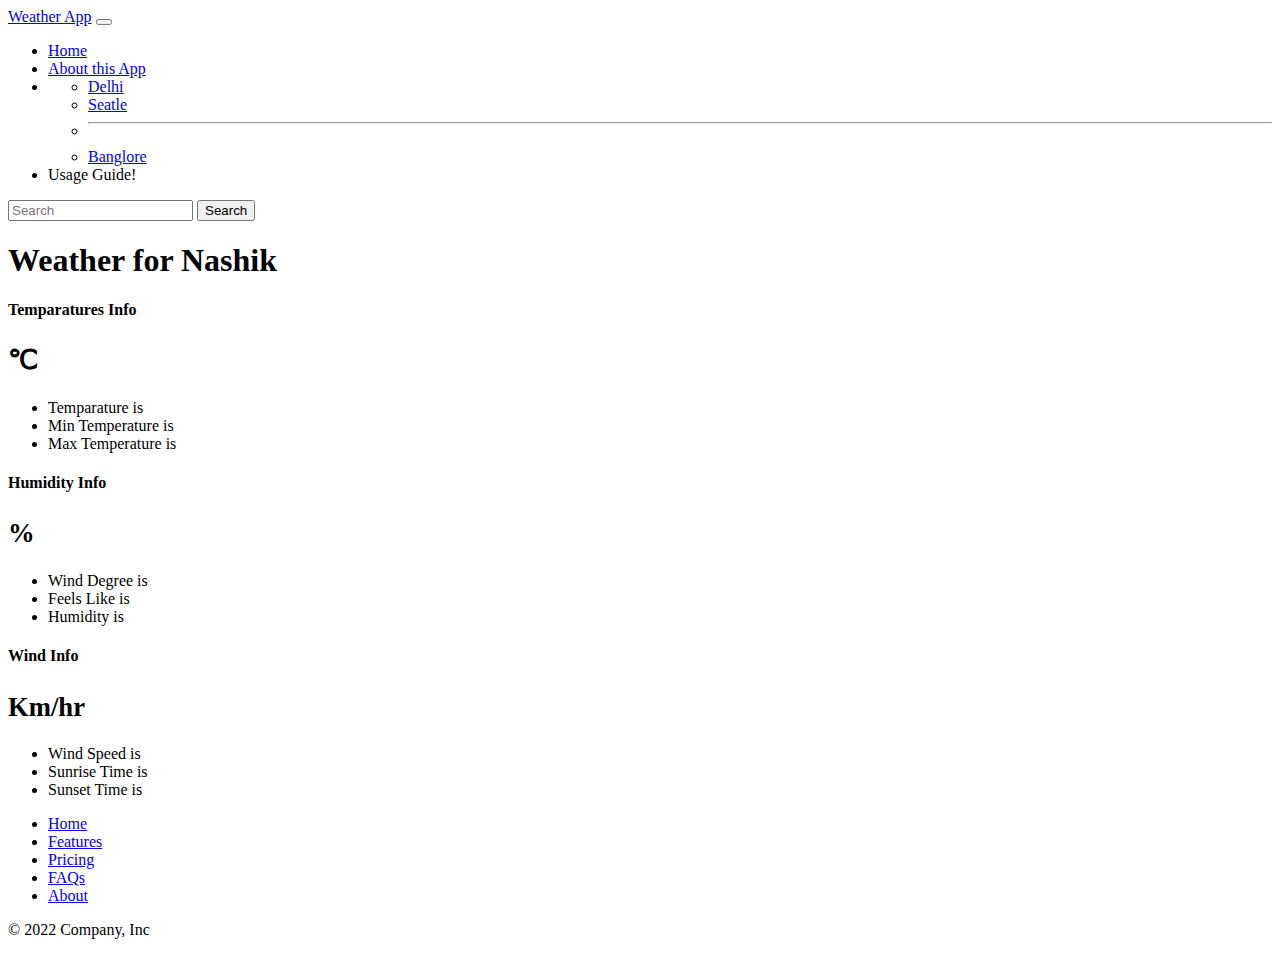
<file: index.html>
<!doctype html>
<html lang="en">
  <head>
    <meta charset="utf-8">
    <meta name="viewport" content="width=device-width, initial-scale=1">
    <title>Bootstrap demo</title>
    <link href="https://cdn.jsdelivr.net/npm/bootstrap@5.2.3/dist/css/bootstrap.min.css" rel="stylesheet" integrity="sha384-rbsA2VBKQhggwzxH7pPCaAqO46MgnOM80zW1RWuH61DGLwZJEdK2Kadq2F9CUG65" crossorigin="anonymous">
  </head>
  <body>
    <nav class="navbar navbar-expand-lg bg-light">
        <div class="container-fluid">
          <a class="navbar-brand" href="#">Weather App</a>
          <button class="navbar-toggler" type="button" data-bs-toggle="collapse" data-bs-target="#navbarSupportedContent" aria-controls="navbarSupportedContent" aria-expanded="false" aria-label="Toggle navigation">
            <span class="navbar-toggler-icon"></span>
          </button>
          <div class="collapse navbar-collapse" id="navbarSupportedContent">
            <ul class="navbar-nav me-auto mb-2 mb-lg-0">
              <li class="nav-item">
                <a class="nav-link active" aria-current="page" href="#">Home</a>
              </li>
              <li class="nav-item">
                <a class="nav-link" href="#">About this App</a>
              </li>
              <li class="nav-item dropdown">
                <a class="nav-link dropdown-toggle" href="#" role="button" data-bs-toggle="dropdown" aria-expanded="false">
                </a>
                <ul class="dropdown-menu">
                  <li><a class="dropdown-item" href="#">Delhi</a></li>
                  <li><a class="dropdown-item" href="#">Seatle</a></li>
                  <li><hr class="dropdown-divider"></li>
                  <li><a class="dropdown-item" href="#">Banglore</a></li>
                </ul>
              </li>
              <li class="nav-item">
                <a class="nav-link">Usage Guide!</a>
              </li>
            </ul>
            <form class="d-flex" role="search">
              <input id="city" class="form-control me-2" type="search" placeholder="Search" aria-label="Search">
              <button class="btn btn-outline-success" type="submit" id="submit">Search</button>
            </form>
          </div>
        </div>
      </nav>
      <div class="container">
        <h1 class="my-4 text-center">Weather for <span id="cityName"></span></h1>
        <main>
            <div class="row row-cols-1 row-cols-md-3 mb-3 text-center">
              <div class="col">
                <div class="card mb-4 rounded-3 shadow-sm border-primary">
                  <div class="card-header py-3 text-bg-primary border-primary">
                    <h4 class="my-0 fw-normal">Temparatures Info</h4>
                  </div>
                  <div class="card-body">
                    <h1 class="card-title pricing-card-title"><span id="temp2"></span><small class="text-muted fw-light"><span>&#8451;</span></small></h1>
                    <ul class="list-unstyled mt-3 mb-4">
                      <li>Temparature is <span id="temp"></span></li>
                      <li>Min Temperature is <span id="min_temp"></span></li>
                      <li>Max Temperature is <span id="max_temp"></span></li>
                      
                    </ul>
                  </div>
                </div>
              </div>
              <div class="col">
                <div class="card mb-4 rounded-3 shadow-sm border-primary">
                  <div class="card-header py-3 text-bg-primary">
                    <h4 class="my-0 fw-normal">Humidity Info</h4>
                  </div>
                  <div class="card-body">
                    <h1 class="card-title pricing-card-title"><span id="humidity2"></span><small class="text-muted fw-light"> %</small></h1>
                    <ul class="list-unstyled mt-3 mb-4">
                      <li>Wind Degree is <span id="wind_degrees"></span></li>
                      <li>Feels Like is <span id="feels_like"></span></li>
                      <li>Humidity is <span id="humidity"></span></li>
                    </ul>
                  </div>
                </div>
              </div>
              <div class="col">
                <div class="card mb-4 rounded-3 shadow-sm border-primary">
                  <div class="card-header py-3 text-bg-primary">
                    <h4 class="my-0 fw-normal">Wind Info</h4>
                  </div>
                  <div class="card-body">
                    <h1 class="card-title pricing-card-title"><span id="wind_speed2"></span><small class="text-muted fw-light"> Km/hr</small></h1>
                    <ul class="list-unstyled mt-3 mb-4">
                      <li>Wind Speed is <span id="wind_speed"></span></li>
                      <li>Sunrise Time is <span id="sunrise"></span></li>
                      <li>Sunset Time is <span id="sunset"></span></li>
                    </ul>
                  </div>
                </div>
              </div>
            </div>
          </main>
      </div>
      <div class="container">
        <footer class="py-3 my-4">
          <ul class="nav justify-content-center border-bottom pb-3 mb-3">
            <li class="nav-item"><a href="#" class="nav-link px-2 text-muted">Home</a></li>
            <li class="nav-item"><a href="#" class="nav-link px-2 text-muted">Features</a></li>
            <li class="nav-item"><a href="#" class="nav-link px-2 text-muted">Pricing</a></li>
            <li class="nav-item"><a href="#" class="nav-link px-2 text-muted">FAQs</a></li>
            <li class="nav-item"><a href="#" class="nav-link px-2 text-muted">About</a></li>
          </ul>
          <p class="text-center text-muted">© 2022 Company, Inc</p>
        </footer>
      </div>
    <script src="https://cdn.jsdelivr.net/npm/bootstrap@5.2.3/dist/js/bootstrap.bundle.min.js" integrity="sha384-kenU1KFdBIe4zVF0s0G1M5b4hcpxyD9F7jL+jjXkk+Q2h455rYXK/7HAuoJl+0I4" crossorigin="anonymous"></script>
    <script src="script.js"></script>
  </body>
</html>
</file>
